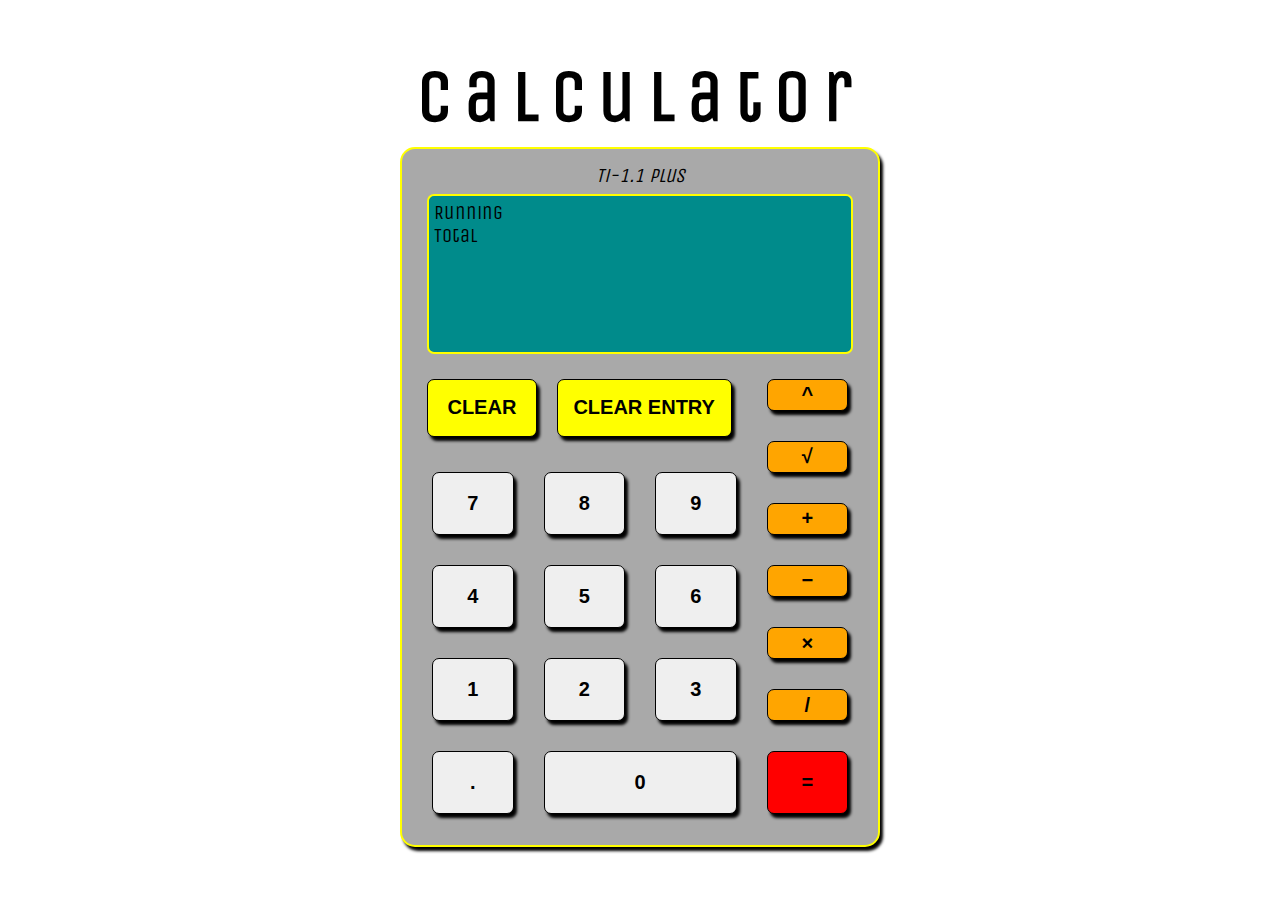
<file: project_04/calculator/index.html>
<html>
  <head>
    <link href="https://fonts.googleapis.com/css?family=Coda|Codystar|Jacques+Francois+Shadow|Unica+One&display=swap" rel="stylesheet">
    <link rel="stylesheet" href="style.css" />
    <script src="https://ajax.googleapis.com/ajax/libs/jquery/3.4.1/jquery.min.js"></script>
    <script defer src="app.js"></script>
  </head>
  <body>
    <main id="app">
      <h1>
        Calculator
      </h1>
      <div class="calculator">
        <p class="calcName">Ti-1.1 plus</p>
        <section class="display">
          <div class="held-label">Running Total</div>
          <div class="held-value"></div>
          <div class="next-operation"></div>
          <div class="next-value"></div>
        </section>
        <section class="controls">
          <section class="memory">
            <button class="clear-all">CLEAR</button>
            <button class="clear-entry">CLEAR ENTRY</button>
          </section>
          <section class="operations">
            <button class="exp">^</button>
            <button class="sqrt">&radic;</button>
            <button class="add">&plus;</button class="">
            <button class="subtract">&minus;</button>
            <button class="multiply">&times;</button>
            <button class="divide">/</button>
            <button class="equals" id="equals">&equals;</button>
          </section>
          <section class="digits">
            <button>7</button>
            <button>8</button>
            <button>9</button>
            <button>4</button>
            <button>5</button>
            <button>6</button>
            <button>1</button>
            <button>2</button>
            <button>3</button>
            <button class="decimal">.</button>
            <button class="zero">0</button>
          </section>
        </section>
      </div>
    </main>
  </body>
</html>
</file>
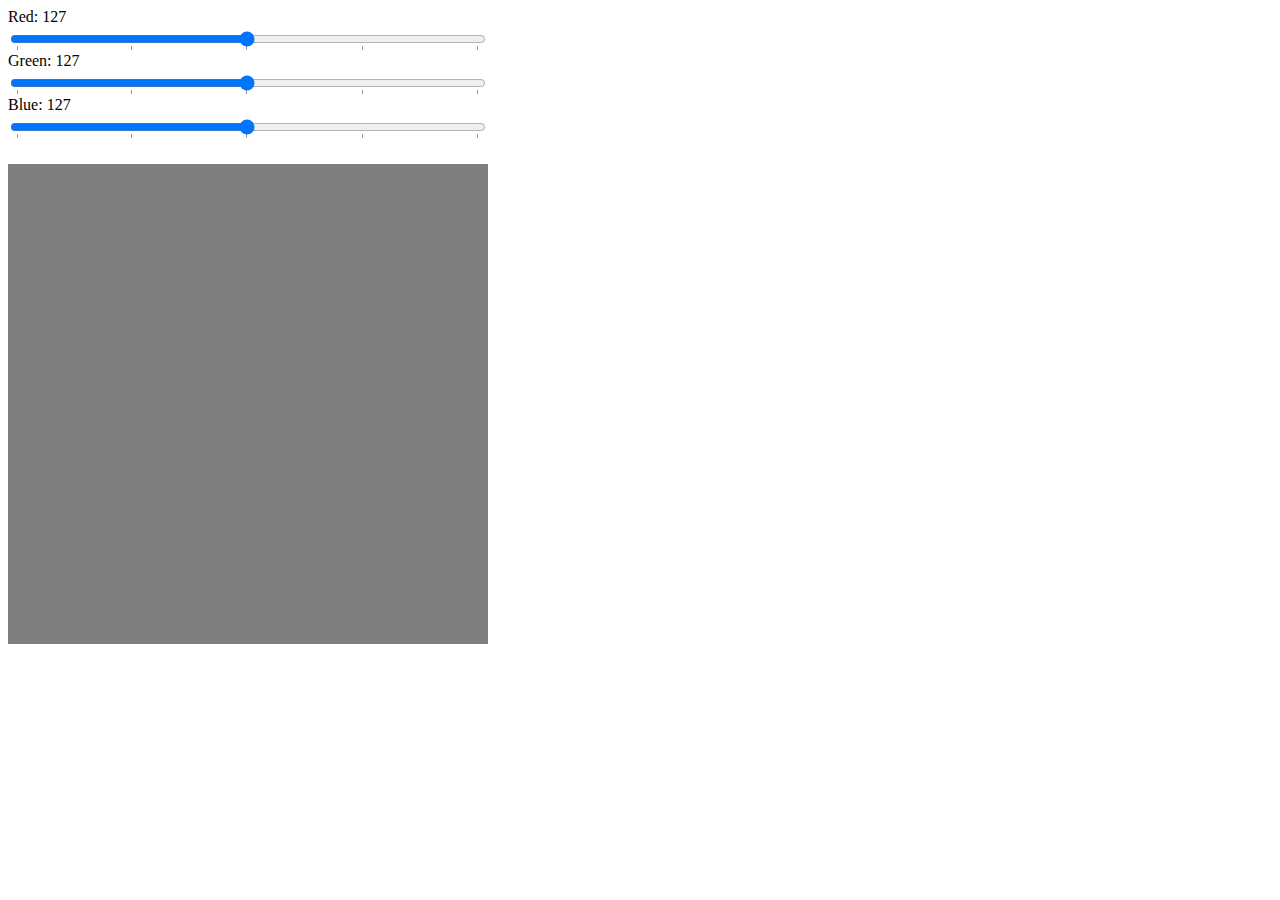
<file: project_04/module2/index.html>
<html>
  <head>
    <link rel="stylesheet" href="style.css" />
    <script src="https://ajax.googleapis.com/ajax/libs/jquery/3.4.1/jquery.min.js"></script>
    <script defer src="./app.js"></script>
  </head>
  <body>
    <div class="app">
      <div class="controls">
        <datalist id="slider-ticks">
          <option value="0"></option>
          <option value="63"></option>
          <option value="127"></option>
          <option value="191"></option>
          <option value="255"></option>
        </datalist>
        <div class="group">
          <label for="red">Red: <span class="red-value">127</span></label>
          <input list="slider-ticks" id="red" type="range" value="127" min="0" max="255">
        </div>
        <div class="group">
          <label for="green">Green: <span class="green-value">127</span></label>
          <input list="slider-ticks" id="green" type="range" value="127" min="0" max="255">
        </div>
        <div class="group">
          <label for="blue">Blue: <span class="blue-value">127</span></label>
          <input list="slider-ticks" id="blue" type="range" value="127" min="0" max="255">
        </div>
      </div>
      <div class="preview"></div>
    </div>
  </body>
</html>
</file>
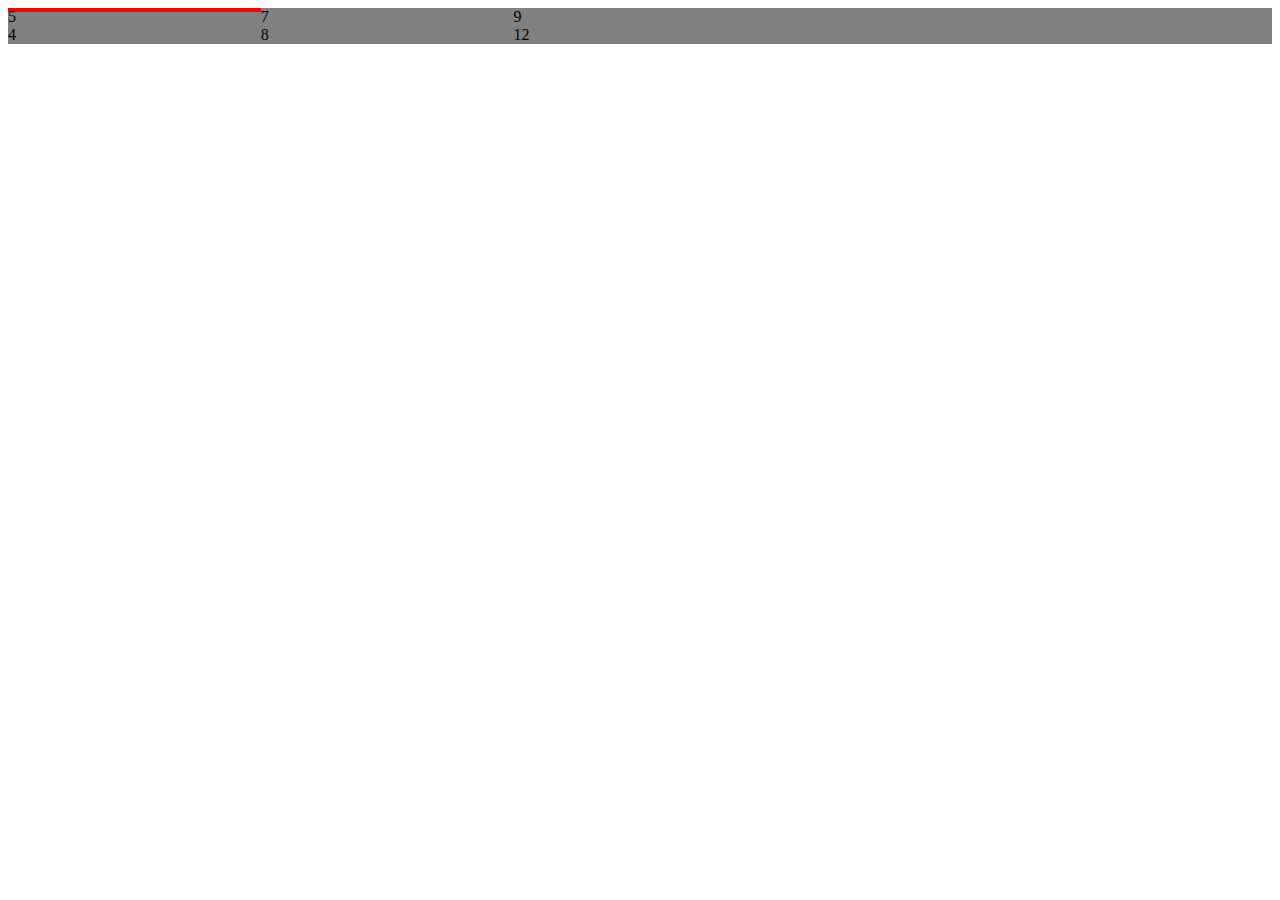
<file: extra.work/grid.html>
<!DOCTYPE html>
<html lang="en">
<head>
    <meta charset="UTF-8">
    <meta http-equiv="X-UA-Compatible" content="IE=edge">
    <meta name="viewport" content="width=device-width, initial-scale=1.0">
    <link rel="stylesheet" href="grid.css">
    <title>Document</title>
</head>
<body>
    <div class="container">
        <div class="item item-1">5</div>
        <div class="item item-2">7</div>
        <div class="item item-3">9</div>
      </div>
    <div class="container">
        <div>4</div>
        <div>8</div>
        <div>12</div>
    </div>   
</body>
</html>
</file>
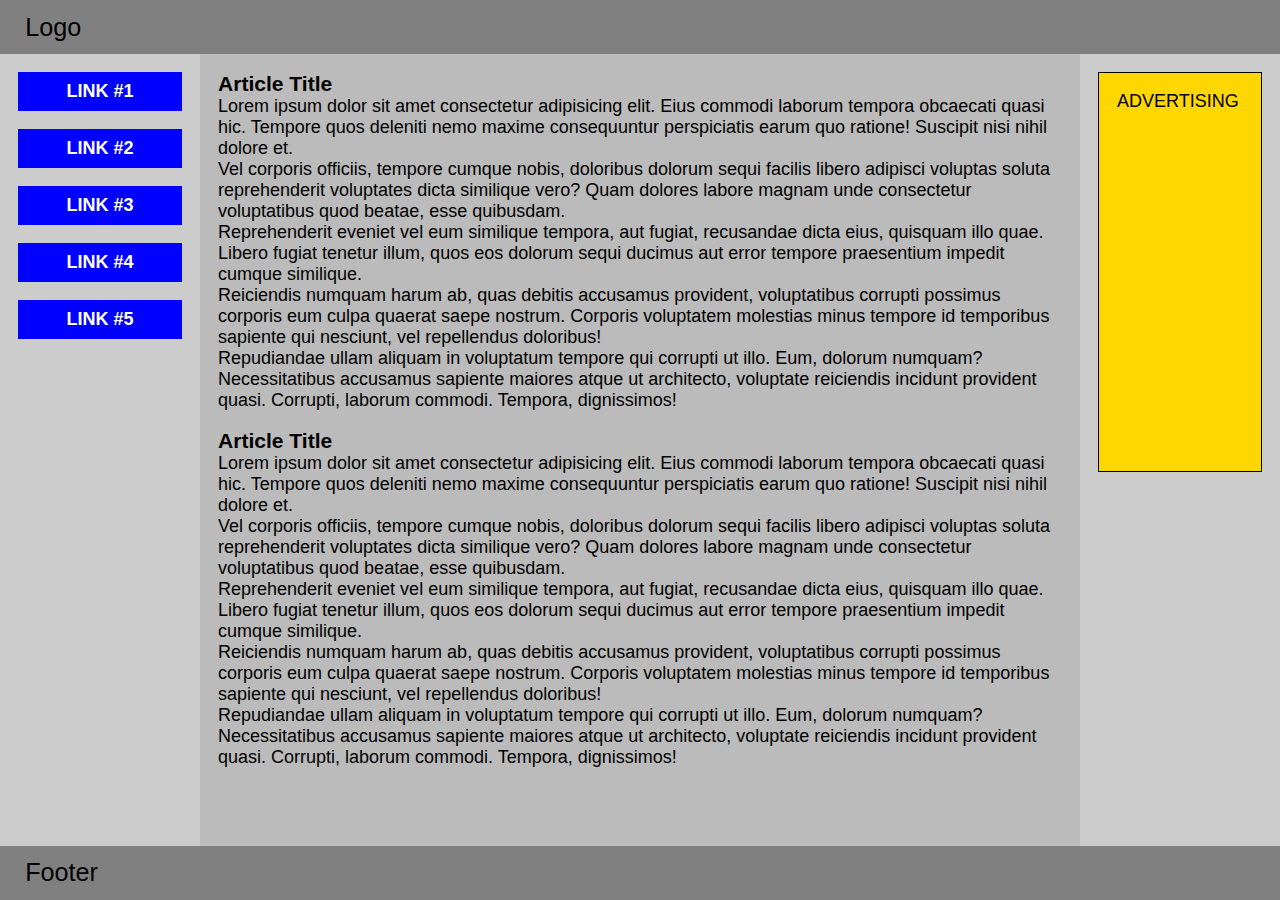
<file: Project_02/module1/holy-grail.html>
<html>
<head>
  <link rel="stylesheet" href="holy-grail.css">
</head>
<body>
  <div id="app">
    <header>
      Logo  
    </header>
    <main>
      <nav>
        <a href="">link #1</a>
        <a href="">link #2</a>
        <a href="">link #3</a>
        <a href="">link #4</a>
        <a href="">link #5</a>
      </nav>
      <section>
        <article>
          <h3>Article Title</h3>
          <p>Lorem ipsum dolor sit amet consectetur adipisicing elit. Eius commodi laborum tempora obcaecati quasi hic. Tempore quos deleniti nemo maxime consequuntur perspiciatis earum quo ratione! Suscipit nisi nihil dolore et.</p>
          <p>Vel corporis officiis, tempore cumque nobis, doloribus dolorum sequi facilis libero adipisci voluptas soluta reprehenderit voluptates dicta similique vero? Quam dolores labore magnam unde consectetur voluptatibus quod beatae, esse quibusdam.</p>
          <p>Reprehenderit eveniet vel eum similique tempora, aut fugiat, recusandae dicta eius, quisquam illo quae. Libero fugiat tenetur illum, quos eos dolorum sequi ducimus aut error tempore praesentium impedit cumque similique.</p>
          <p>Reiciendis numquam harum ab, quas debitis accusamus provident, voluptatibus corrupti possimus corporis eum culpa quaerat saepe nostrum. Corporis voluptatem molestias minus tempore id temporibus sapiente qui nesciunt, vel repellendus doloribus!</p>
          <p>Repudiandae ullam aliquam in voluptatum tempore qui corrupti ut illo. Eum, dolorum numquam? Necessitatibus accusamus sapiente maiores atque ut architecto, voluptate reiciendis incidunt provident quasi. Corrupti, laborum commodi. Tempora, dignissimos!</p>
        </article>
        <article>
          <h3>Article Title</h3>
          <p>Lorem ipsum dolor sit amet consectetur adipisicing elit. Eius commodi laborum tempora obcaecati quasi hic. Tempore quos deleniti nemo maxime consequuntur perspiciatis earum quo ratione! Suscipit nisi nihil dolore et.</p>
          <p>Vel corporis officiis, tempore cumque nobis, doloribus dolorum sequi facilis libero adipisci voluptas soluta reprehenderit voluptates dicta similique vero? Quam dolores labore magnam unde consectetur voluptatibus quod beatae, esse quibusdam.</p>
          <p>Reprehenderit eveniet vel eum similique tempora, aut fugiat, recusandae dicta eius, quisquam illo quae. Libero fugiat tenetur illum, quos eos dolorum sequi ducimus aut error tempore praesentium impedit cumque similique.</p>
          <p>Reiciendis numquam harum ab, quas debitis accusamus provident, voluptatibus corrupti possimus corporis eum culpa quaerat saepe nostrum. Corporis voluptatem molestias minus tempore id temporibus sapiente qui nesciunt, vel repellendus doloribus!</p>
          <p>Repudiandae ullam aliquam in voluptatum tempore qui corrupti ut illo. Eum, dolorum numquam? Necessitatibus accusamus sapiente maiores atque ut architecto, voluptate reiciendis incidunt provident quasi. Corrupti, laborum commodi. Tempora, dignissimos!</p>
        </article>
      </section>
      <aside>
        <div class="ad">ADVERTISING</div>
      </aside>
    </main>
    <footer>
      Footer
    </footer>
  </div>
</body>
</html>
</file>
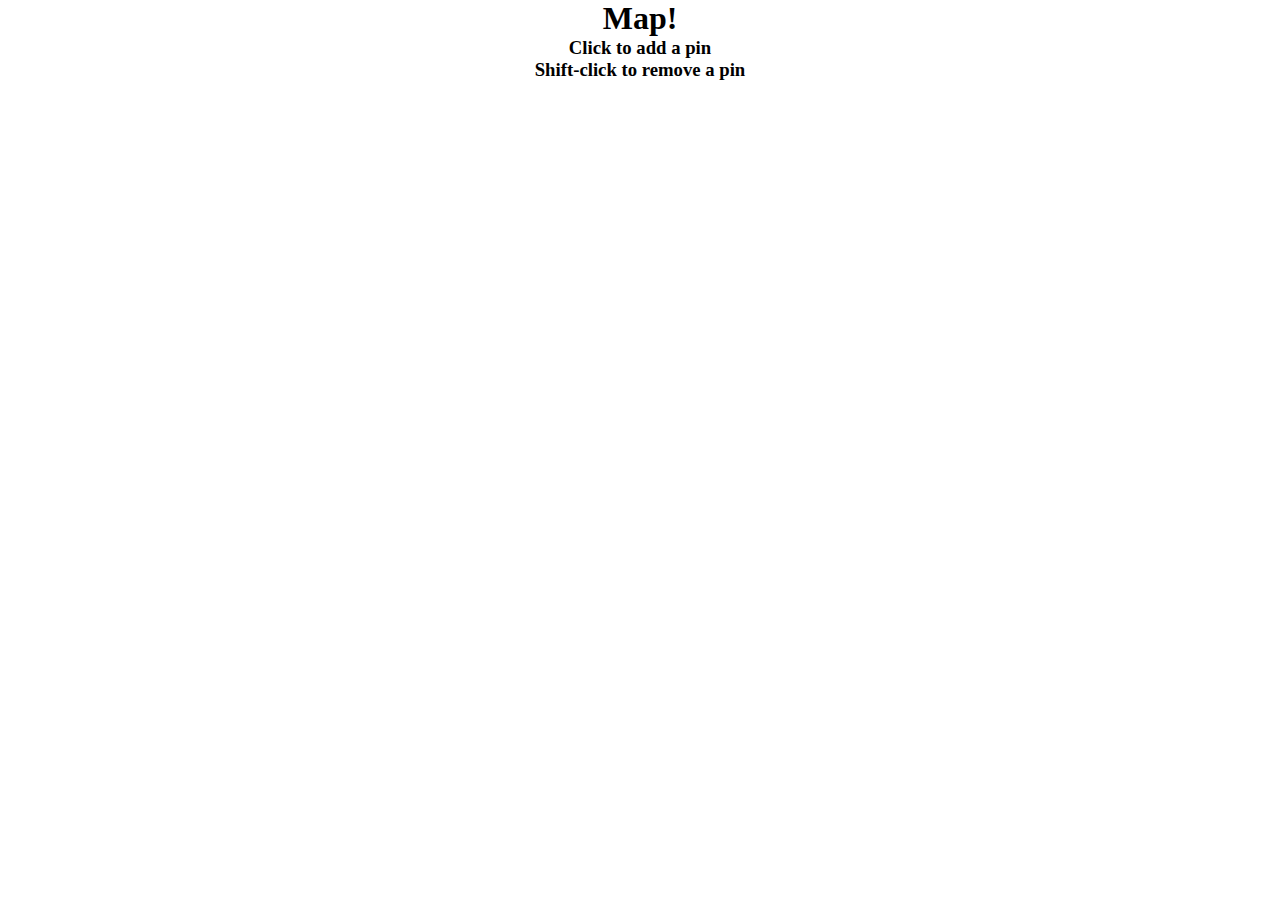
<file: project_04/module3/map.html>
<html>
  <head>
    <link rel="stylesheet" href="map.css" />
    <script src="https://ajax.googleapis.com/ajax/libs/jquery/3.4.1/jquery.min.js"></script>
    <script defer src="map.js"></script>
  </head>
  <body>
    <h1>Map!</h1>
    <h3>Click to add a pin</h3>
    <h3>Shift-click to remove a pin</h3>
    <div class="app"></div></div>
  </body>
</html>
</file>
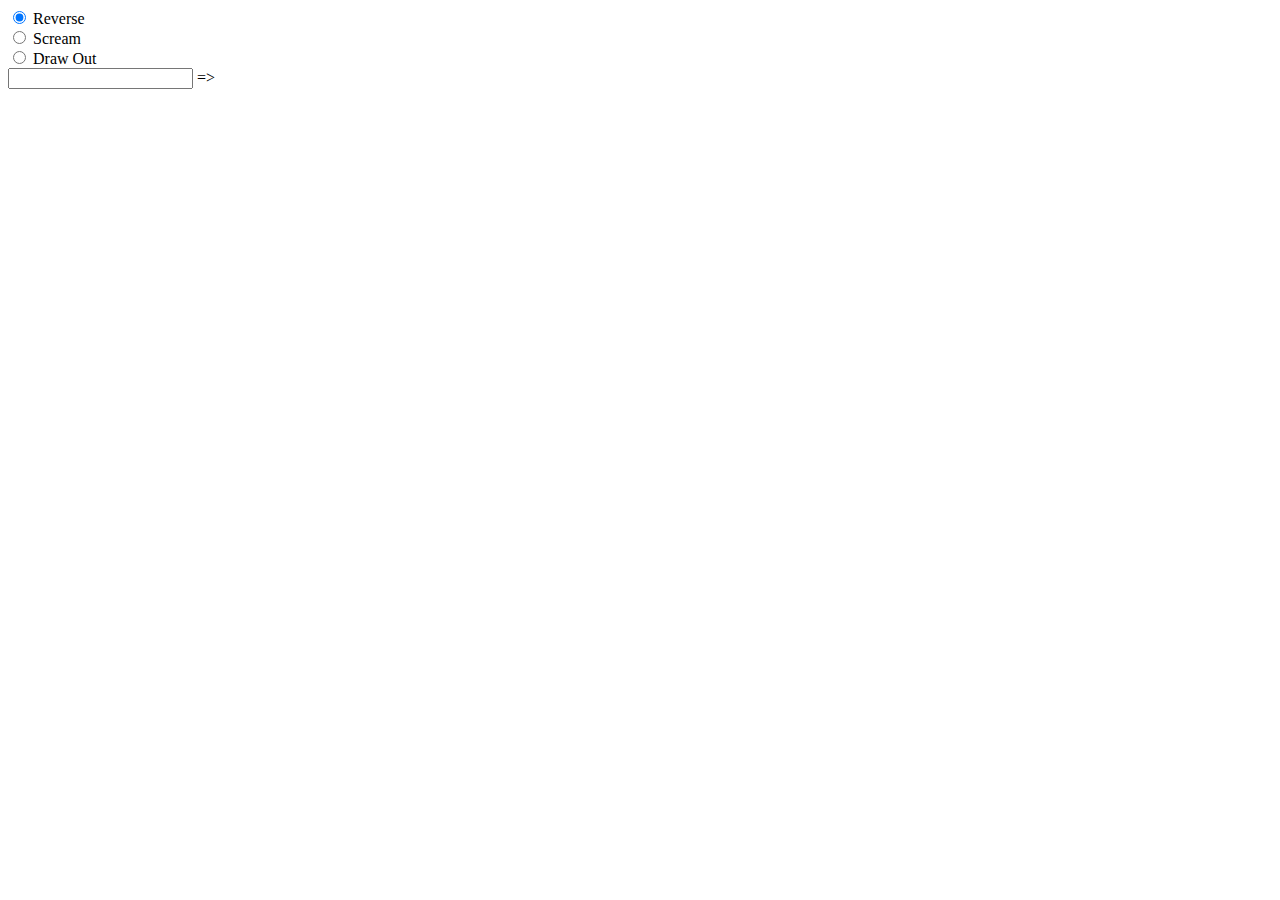
<file: project_04/module3/prompt.html>
<html>
  <head>
    <script src="https://ajax.googleapis.com/ajax/libs/jquery/3.4.1/jquery.min.js"></script>
    <script defer src="prompt.js"></script>
  </head>
  <body>
    <div>
      <input checked type="radio" id="reverse" name="text-instructions" value="reverse">
      <label for="reverse">Reverse</label>
    </div>
    <div>
      <input type="radio" id="scream" name="text-instructions" value="scream">
      <label for="scream">Scream</label>
    </div>
    <div>
      <input type="radio" id="draw-out" name="text-instructions" value="draw-out">
      <label for="draw-out">Draw Out</label>
    </div>
    <input type="text" id="user-input"> => <span id="transformed"></span>
  </body>
</html>
</file>
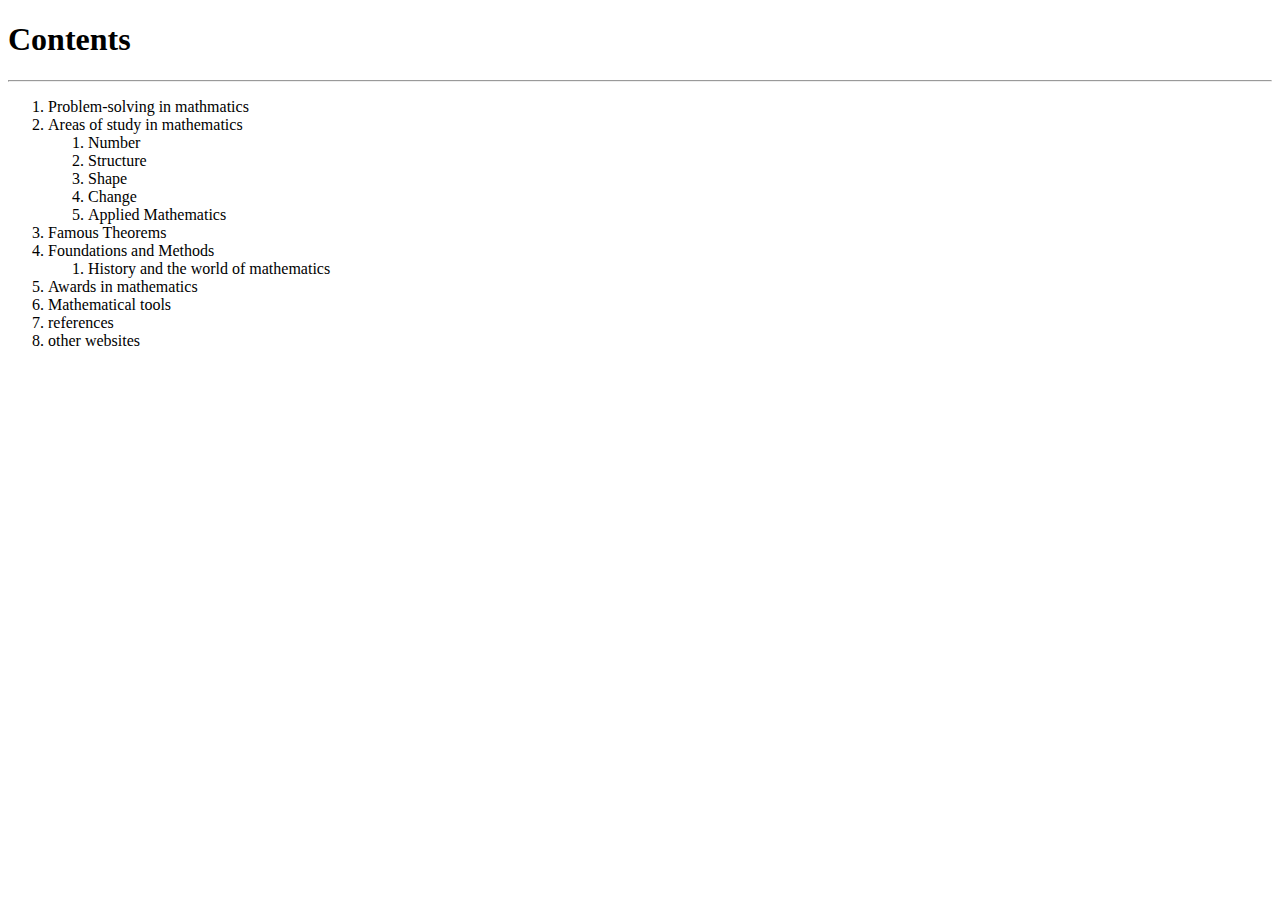
<file: project_01/module_01/module1/encyclopedia.html>
<!DOCTYPE html>
<html lang="en">
<head>
    <meta charset="UTF-8">
    <meta name="viewport" content="width=device-width, initial-scale=1.0">
    <link rel="stylesheet" href="encyclopedia.css">
    <title>Document</title>
</head>
<body>
    <h1>Contents</h1>
    <hr>
    <ol>
        <li>Problem-solving in mathmatics</li>
        <li>Areas of study in mathematics</li>
        <ol>
            <li>Number</li>
            <li>Structure</li>
            <li>Shape</li>
            <li>Change</li>
            <li>Applied Mathematics</li>
        </ol>
        <li>Famous Theorems</li>
        <li>Foundations and Methods</li>
        <ol>
            <li>History and the world of mathematics</li>
        </ol>
        <li>Awards in mathematics</li>
        <li>Mathematical tools</li>
        <li>references</li>
        <li>other websites</li>
    </ol>

</body>
</html>
</file>
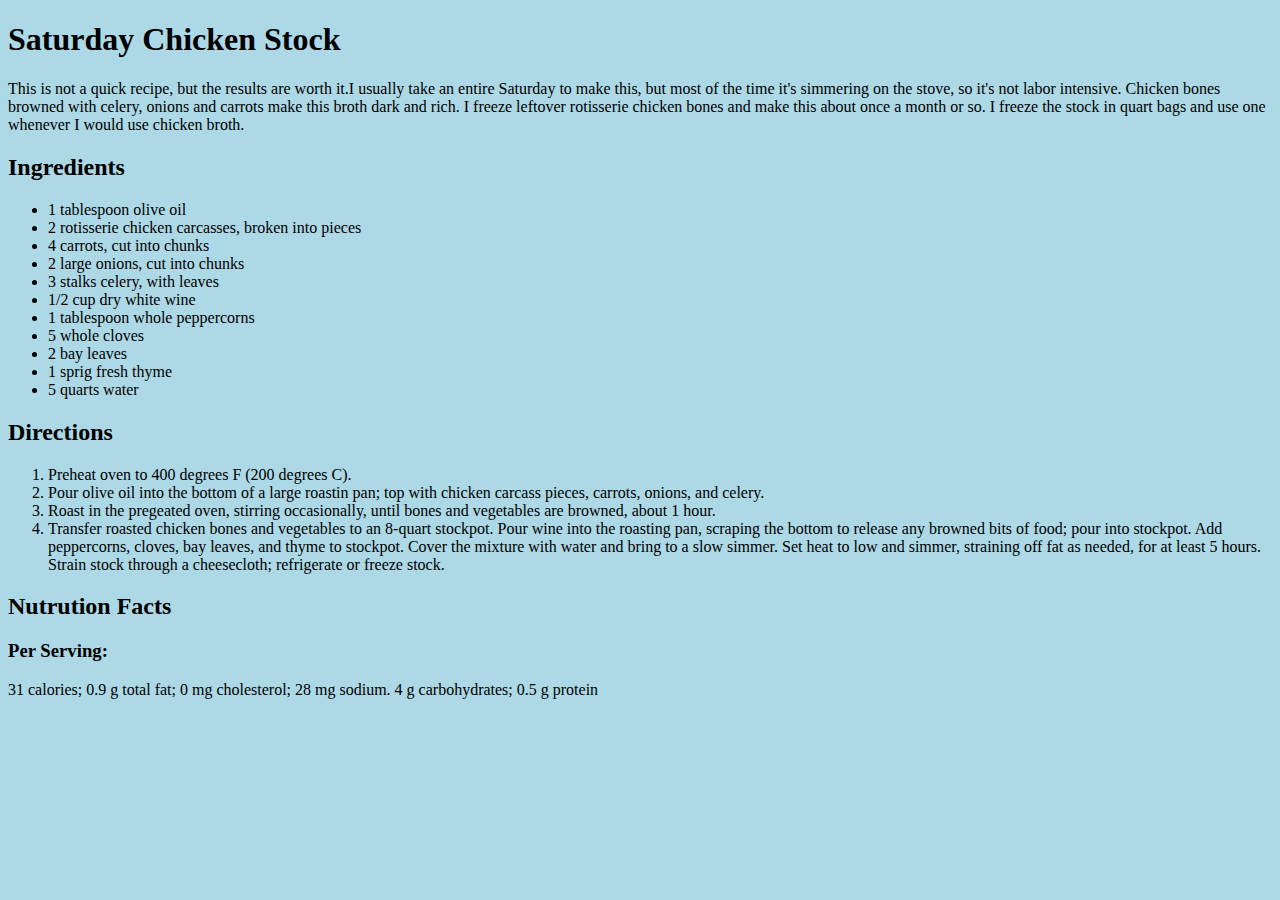
<file: project_01/module_01/module1/recipe.html>
<!DOCTYPE html>
<html lang="en">
<head>
    <meta charset="UTF-8">
    <meta name="viewport" content="width=device-width, initial-scale=1.0">
    <link rel="stylesheet" href="./recipe.css">
    <title>Recipe Document</title>
</head>
<body>
    <h1>Saturday Chicken Stock</h1>
    <p>This is not a quick recipe, but the results are worth it.I usually take an entire Saturday to make this, but most of the time it's simmering on the stove, so it's not labor intensive. Chicken bones browned with celery, onions and carrots make this broth dark and rich. I freeze leftover rotisserie chicken bones and make this about once a month or so. I freeze the stock in quart bags and use one whenever I would use chicken broth. </p>
    <h2>Ingredients</h2>
    <ul>
        <li>1 tablespoon olive oil</li>
        <li>2 rotisserie chicken carcasses, broken into pieces</li>
        <li>4 carrots, cut into chunks</li>
        <li>2 large onions, cut into chunks</li>
        <li>3 stalks celery, with leaves</li>
        <li>1/2 cup dry white wine</li>
        <li>1 tablespoon whole peppercorns</li>
        <li>5 whole cloves</li>
        <li>2 bay leaves</li>
        <li>1 sprig fresh thyme</li>
        <li>5 quarts water</li>
    </ul>
    <h2>Directions</h2>
    <ol>
        <li>Preheat oven to 400 degrees F (200 degrees C).</li>
        <li>Pour olive oil into the bottom of a large roastin pan; top with chicken carcass pieces, carrots, onions, and celery.</li>
        <li>Roast in the pregeated oven, stirring occasionally, until bones and vegetables are browned, about 1 hour.</li>
        <li>Transfer roasted chicken bones and vegetables to an 8-quart stockpot. Pour wine into the roasting pan, scraping the bottom to release any browned bits of food; pour into stockpot. Add peppercorns, cloves, bay leaves, and thyme to stockpot. Cover the mixture with water and bring to a slow simmer. Set heat to low and simmer, straining off fat as needed, for at least 5 hours. Strain stock through a cheesecloth; refrigerate or freeze stock.</li>
    </ol>
    <h2>Nutrution Facts</h2>
    <h3>Per Serving:</h3>
    <p>31 calories; 0.9 g total fat; 0 mg cholesterol; 28 mg sodium. 4 g carbohydrates; 0.5 g protein</p>

</body>
</html>
</file>
<file: project_04/calculator/style.css>
* {
    box-sizing: border-box;
    margin: 0;
    padding: 0;
    border: none;
  }
  
  html {
    font-size: 24px;
    font-family: 'Unica One', cursive;
  }
  
  #app {
    display: flex;
    flex-direction: column;
    justify-content: center;
    align-items: center;
    height: 100%;
    padding: 1rem 0;
  }
  
  #app h1 {
    font-size: 3rem;
    letter-spacing: 0.5rem;
    margin-bottom: 8px;
  }

  .calculator {
      background-color: darkgray;
      border: 2px solid yellow;
      border-radius: 15px;
      display: grid;
      overflow: hidden;
      padding: 15px 15px 15px;
      grid-template-rows: 20px 180px 1fr;
      height: 700px;
      width: 480px;
      box-shadow: 3px 4px 3px black;
  }

  .display {
      background-color: darkcyan;
      border: 2px solid yellow;
      display: grid;
      grid-template-rows: 1fr 1fr 2fr;
      grid-template-columns: repeat(5, 1fr);
      border-radius: 7px;
      padding: 5px;
      margin: 10px;
  }

  .held-value {
    grid-row: 2 / 3;
    grid-column: 2 / 3;
  }

  .next-operation {
    grid-row: 2 / 3;
    grid-column: 3 / 4;
  }

  .next-value {
    grid-row: 2 / 3;
    grid-column: 4 / 5;
  }

  .controls {
    display: grid;
    grid-template-columns: 1fr 1fr 1fr 1fr;
    grid-template-rows: 1fr 1fr 1fr 1fr 1fr;
    grid-gap: var(--gap);
  }

  .memory {
      display: grid;
      grid-gap: var(--gap);
      grid-column: 1 / 4;
      grid-row: 1;
      grid-template-columns: 2fr 3fr;
      padding-bottom: 10px;
      padding-right: 10px;
      padding-top: 5px;
  }

  .clear-all {
      margin: 10px;
      border-radius: 7px;
      background-color: yellow;
      border: 1px solid black;
  }

  .clear-entry {
    margin: 10px;
    border-radius: 7px;
    background-color: yellow;
    border: 1px solid black;
  }
 
  .operations {
      display: grid;
      grid-gap: var(--gap);
      grid-column: 4 / 5;
      grid-row: 1 / 6;
      grid-template-rows: repeat(6, 1fr) 1.5fr;
  }

  .operations button {
    margin: 15px;
    border-radius: 7px;
    background-color: orange;
    border: 1px solid black;
  }

  .digits {
      display: grid;
      grid-gap: var(--gap);
      grid-row: 2 / 6;
      grid-column: 1 / 4;
      grid-template: 1fr 1fr 1fr 1fr / 1fr 1fr 1fr;
  }

  .digits button {
    margin: 15px;
    border-radius: 7px;
    border: 1px solid black;
  }

  .zero {
      grid-column: 2 / 4;
  }

  #equals {
    background-color: red;
  }

  button {
      font-size: 20px;
      font-weight: bold;
      box-shadow: 3px 4px 3px black;
  }

  .held-label {
    font-size: 20px;
  }

  .calcName {
    font-size: 20px;
    font-style: italic;
    text-align: center;
  }
</file>
<file: project_04/module2/style.css>
.controls {
    width: 480px;
  }
  
  .group {
    display: flex;
    flex-direction: column;
  }
  
  .preview {
    width: 480px;
    height: 480px;
    margin-top: 24px;
  }
</file>
<file: extra.work/grid.css>
.container {
    display: grid;
    grid-template-columns: 20% 20% 20% 20% 20%;
    grid-template-rows: 20% 20% 20% 20% 20%;
    background-color: grey;
}

.item-1 {
    background-color: red;
}
</file>
<file: Project_02/module1/holy-grail.css>
* {
    margin: 0;
    padding: 0;
    box-sizing: border-box;
  }
  
  html {
    font-family: sans-serif;
    font-size: 18px;
  }
  
  #app {
    display: flex;
    flex-direction: column;
    min-height: 100%;
  }
  
  header,
  footer {
    background: grey;
    padding: .5em 1em;
    font-size: 1.4rem;
  }
  
  main {
    flex: 1 1 auto;
    display: flex;
    flex-direction: row;
  }
  
  main > nav {
    flex: 0 0 200px;
    background: #ccc;
    padding: 1rem;
    display: flex;
    flex-direction: column;
  }
  
  main > nav a {
    background: blue;
    padding: 0.5em 1em;
    margin-bottom: 1em;
    text-decoration: none;
    color: white;
    font-weight: bold;
    text-align: center;
    text-transform: uppercase;
  }
  
  main > section {
    flex: 1;
    background: #bbb;
    padding: 0 1rem;
  }
  
  main article {
    margin: 1rem 0;
  }
  
  main > aside {
    flex: 0 0 200px;
    background: #ccc;
    padding: 1rem;
  }
  
  main > aside .ad {
    min-height: 400px;
    border: 1px solid black;
    background: gold;
    padding: 1rem;
  }
</file>
<file: project_04/module3/map.css>
* {
    box-sizing: border-box;
    margin: 0;
    padding: 0;
  }
  
  .app {
    width: 80vmin;
    height: 80vmin;
    margin: 0 calc(50vw - 40vmin);
    background-image: url("https://drive.google.com/uc?id=1zeYjIhHNNMy-c-uAjJ933GGddslDvSn8");
    background-size: cover;
    position: relative;
  }
  
  .pin {
    position: absolute;
    width: 36px;
    height: 36px;
    border: 2px solid black;
    background: orange;
    border-radius: 50% 50% 50% 0;
    transform: translate(-50%, -100%) rotate(-45deg);
  }
  
  body {
    text-align: center;
  }
</file>
<file: project_01/module_01/module1/encyclopedia.css>
aside {
    background-color: lightslategray;
    display: table;
}
</file>
<file: project_01/module_01/module1/recipe.css>
body {
    background: lightblue;
    font-family: Cambria, Cochin, Georgia, Times, 'Times New Roman', serif;
}
</file>
